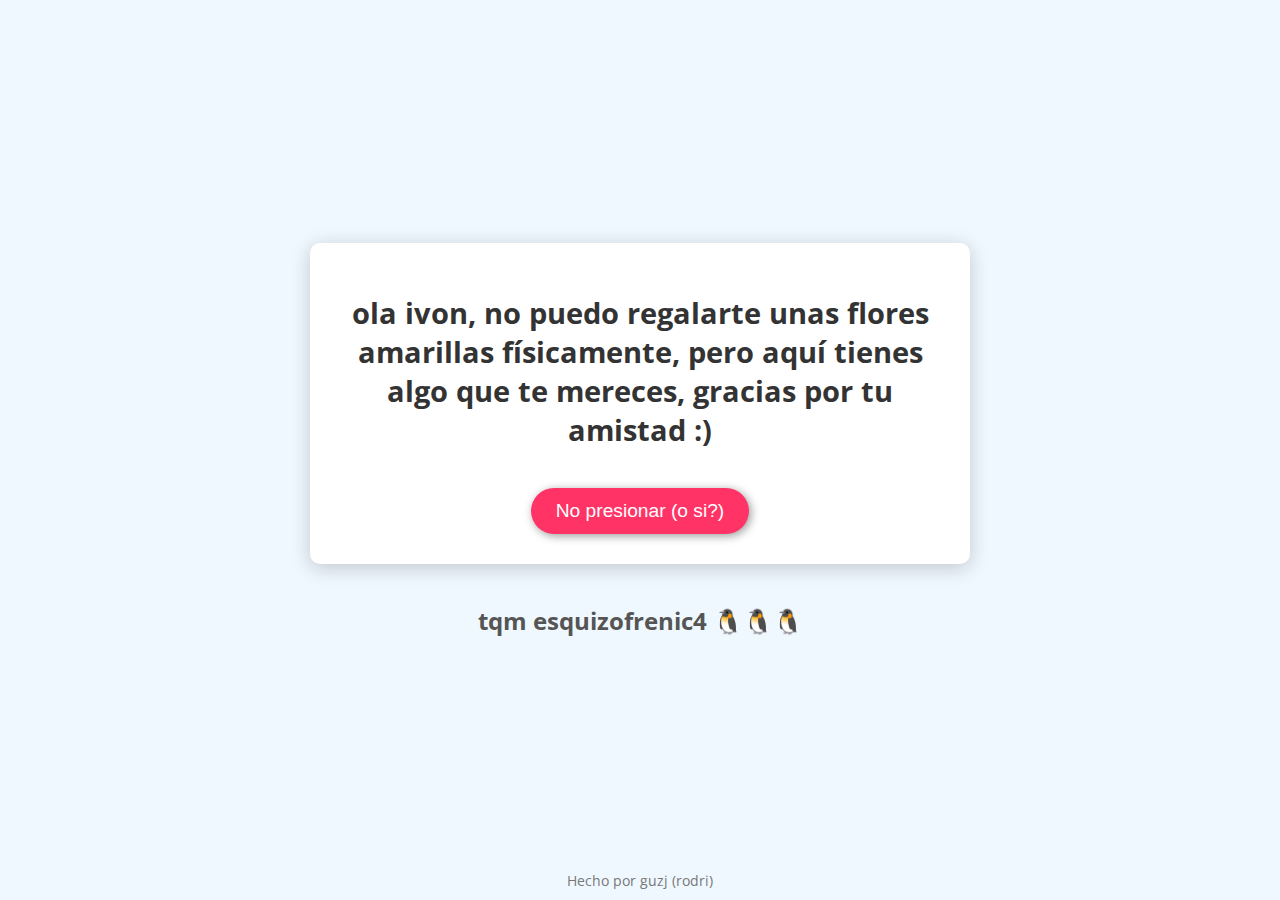
<file: index.html>
<!DOCTYPE html>
<html lang="es">
<head>
    <link rel="preconnect" href="https://fonts.googleapis.com">
    <link rel="preconnect" href="https://fonts.gstatic.com" crossorigin>
    <link href="https://fonts.googleapis.com/css2?family=Open+Sans:wght@300..800&display=swap" rel="stylesheet">
    <meta charset="UTF-8">
    <meta name="viewport" content="width=device-width, initial-scale=1.0">
    <title>Un detalle especial para ti 🌼</title>
    <style>
        body, html {
            margin: 0;
            padding: 0;
            height: 100%;
            width: 100%;
            display: flex;
            flex-direction: column;
            justify-content: center; /* Centrar verticalmente */
            align-items: center;
            background-color: #f0f8ff; /* Fondo más suave */
            font-family: 'Open Sans', sans-serif;
            padding: 20px; /* Espaciado para móviles */
            box-sizing: border-box;
        }

        .container {
            max-width: 600px; /* Ancho máximo del contenedor */
            width: 100%; /* Asegurar que ocupe el 100% en móviles */
            background-color: white; /* Fondo blanco para el contenido */
            border-radius: 10px;
            padding: 30px; /* Espaciado interno más amplio */
            box-shadow: 0 4px 20px rgba(0, 0, 0, 0.2); /* Sombra más suave */
            text-align: center;
            margin-bottom: 20px; /* Margen inferior para espacio entre elementos */
        }

        h1 {
            font-size: 1.8rem; /* Tamaño más pequeño para móviles */
            color: #333; /* Color más suave */
        }

        h2 {
            font-size: 1.5rem; /* Tamaño más grande para que se destaque */
            color: #555; /* Color más suave */
            margin-top: 20px; /* Más espacio arriba del "tqm bonita" */
            display: inline-block; /* Permitir alineación */
            animation: pulse 1s infinite; /* Efecto pulsar más rápido */
        }

        button {
            font-size: 1.2rem; /* Ajustar tamaño para móviles */
            padding: 12px 25px; /* Espaciado interno más amplio */
            margin-top: 20px; /* Espacio arriba del botón */
            border: none;
            background-color: #ff3366;
            color: white;
            cursor: pointer;
            border-radius: 50px; /* Bordes redondeados */
            box-shadow: 2px 2px 10px rgba(0, 0, 0, 0.4);
            transition: background-color 0.3s, transform 0.3s; /* Transición al pasar el mouse */
        }

        button:hover {
            background-color: #e02458; /* Color más oscuro al pasar el mouse */
            transform: scale(1.05); /* Efecto de aumento en hover */
        }

        .footer {
            position: absolute; /* Posicionamiento absoluto */
            bottom: 10px; /* Espacio del borde inferior */
            font-size: 0.9rem; /* Tamaño del texto */
            color: #777; /* Color más suave */
            text-align: center; /* Centrar el texto */
            width: 100%; /* Asegurarse de que ocupe todo el ancho */
        }

        @keyframes pulse {
            0%, 100% {
                transform: scale(1);
            }
            50% {
                transform: scale(1.2); /* Aumentar el tamaño al 120% */
            }
        }
    </style>
</head>
<body>
    <div class="container">
        <h1>ola ivon, no puedo regalarte unas flores amarillas físicamente, pero aquí tienes algo que te mereces, gracias por tu amistad :)</h1>
        <button onclick="window.location.href='rosas.html'">No presionar (o si?)</button>
    </div>
    <h2>tqm esquizofrenic4 🐧🐧🐧</h2>
    <div class="footer">Hecho por guzj (rodri)</div>
</body>
</html>
</file>
